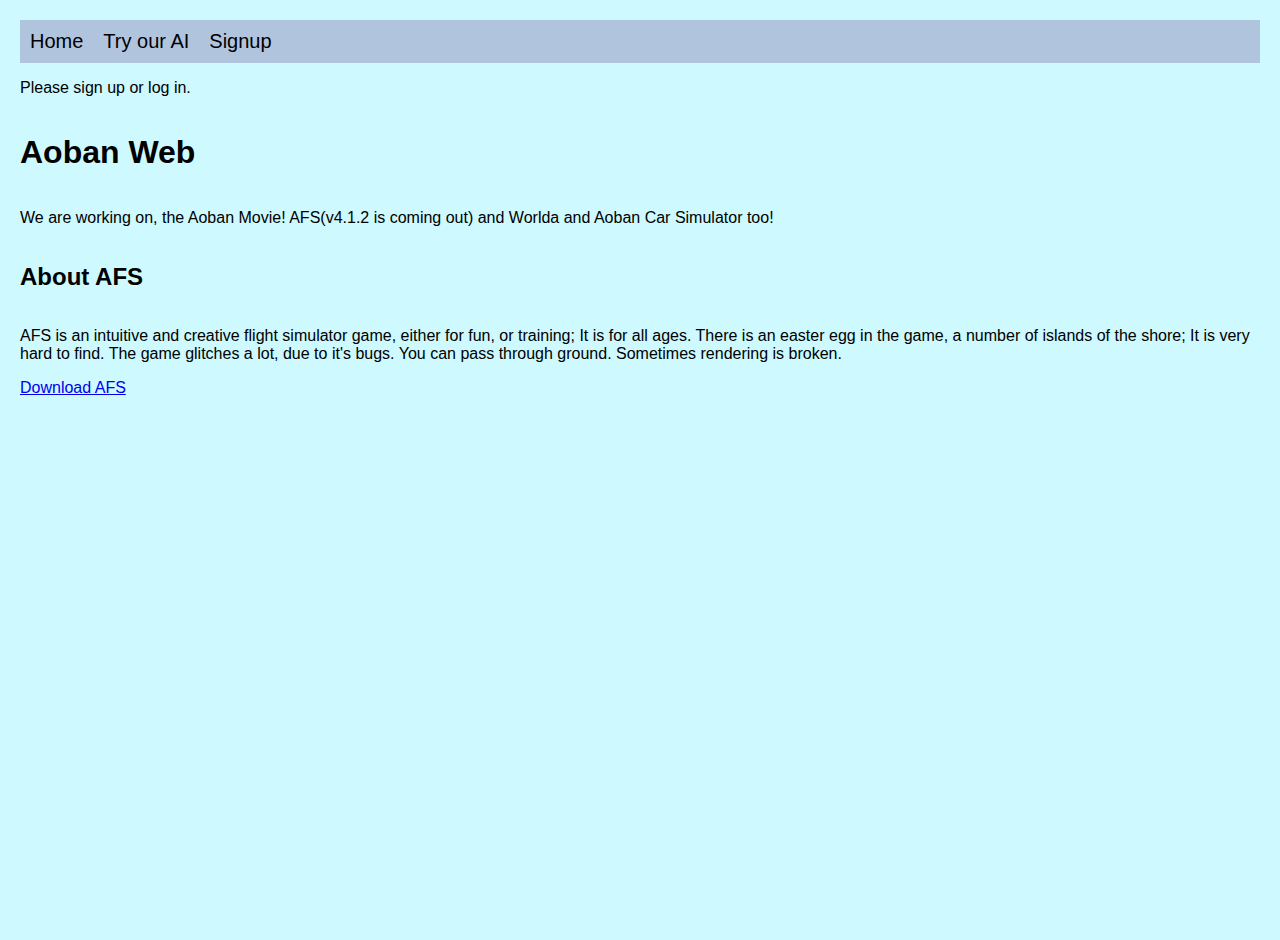
<file: Aoban web - Copy/root/index.html>
<!DOCTYPE html>
<html lang="en">
<head>
    <meta charset="UTF-8">
    <meta name="viewport" content="width=device-width, initial-scale=1.0">
    <meta name="description" content="The aobanweb">
    <title>Aoban Web</title>
    <link rel="stylesheet" href="style.css"
    <link rel="canonical"
            href="https://aobanweb.com">
</head>
<body>
    <ul>
        <li><a href="index.html">Home</a></li>
        <li><a href="AI.html">Try our AI</a></li>
        <li><a href="Signup.html">Signup</a></li>
    </ul>
    <div class
    <div id="user-info" class="user-info"></div>
    <h1>Aoban Web</h1>
    <p>We are working on, the Aoban Movie!
    AFS(v4.1.2 is coming out) and Worlda and Aoban Car Simulator too!</p>
    <h2>About AFS</h2>
    <p>AFS is an intuitive and creative flight simulator game, either for fun, or training; It is for all ages.
        There is an easter egg in the game, a number of islands of the shore; It is very hard to find.
        The game glitches a lot, due to it's bugs. You can pass through ground. Sometimes rendering is broken.
    </p>
    <div class="button-container">
        <a href="Afs Windows.zip" download>Download AFS</a></button></a>
    </div>
<script src="script.js"></script>
</body>
</html>
</file>
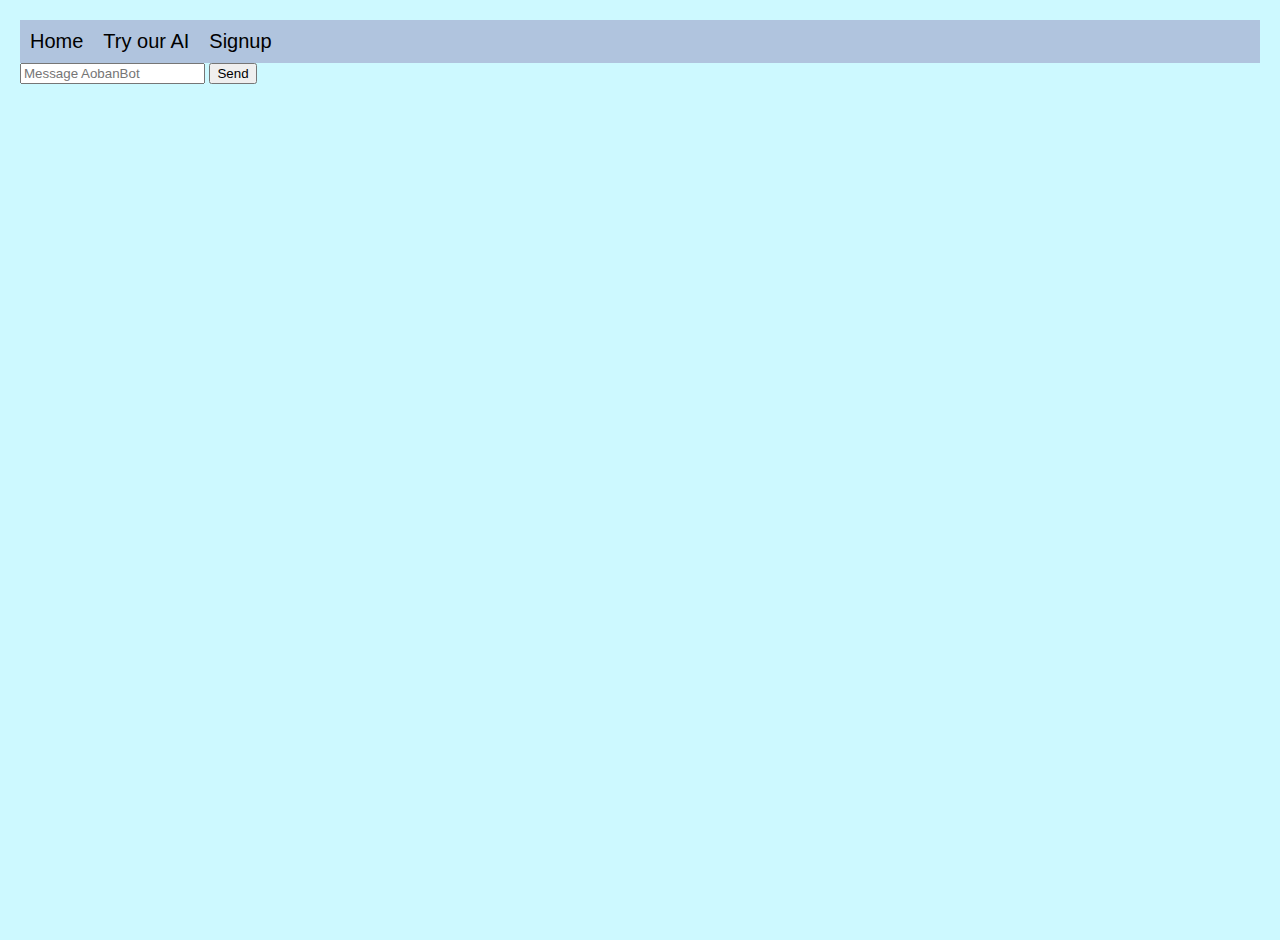
<file: Aoban web - Copy/root/AI.html>
<!DOCTYPE html>
<html lang="en">
<head>
    <meta charset="UTF-8">
    <meta name="viewport" content="width=device-width, initial-scale=1.0">
    <title>Our AI</title>
    <link rel="stylesheet" href="style.css">
</head>
<body>
    <ul>
        <li><a href="index.html">Home</a></li>
        <li><a href="AI.html">Try our AI</a></li>
        <li><a href="Signup.html">Signup</a></li>
    </ul>
    <div id="ai-container">
        <div class="ai-container">
            <input type="text" id="ai-input" placeholder="Message AobanBot" />
            <button onclick="processInput()">Send</button>
            <p id="ai-response"></p>
        </div>
    </div>
</body>
<script src="AI.js"></script>
</html>
</file>
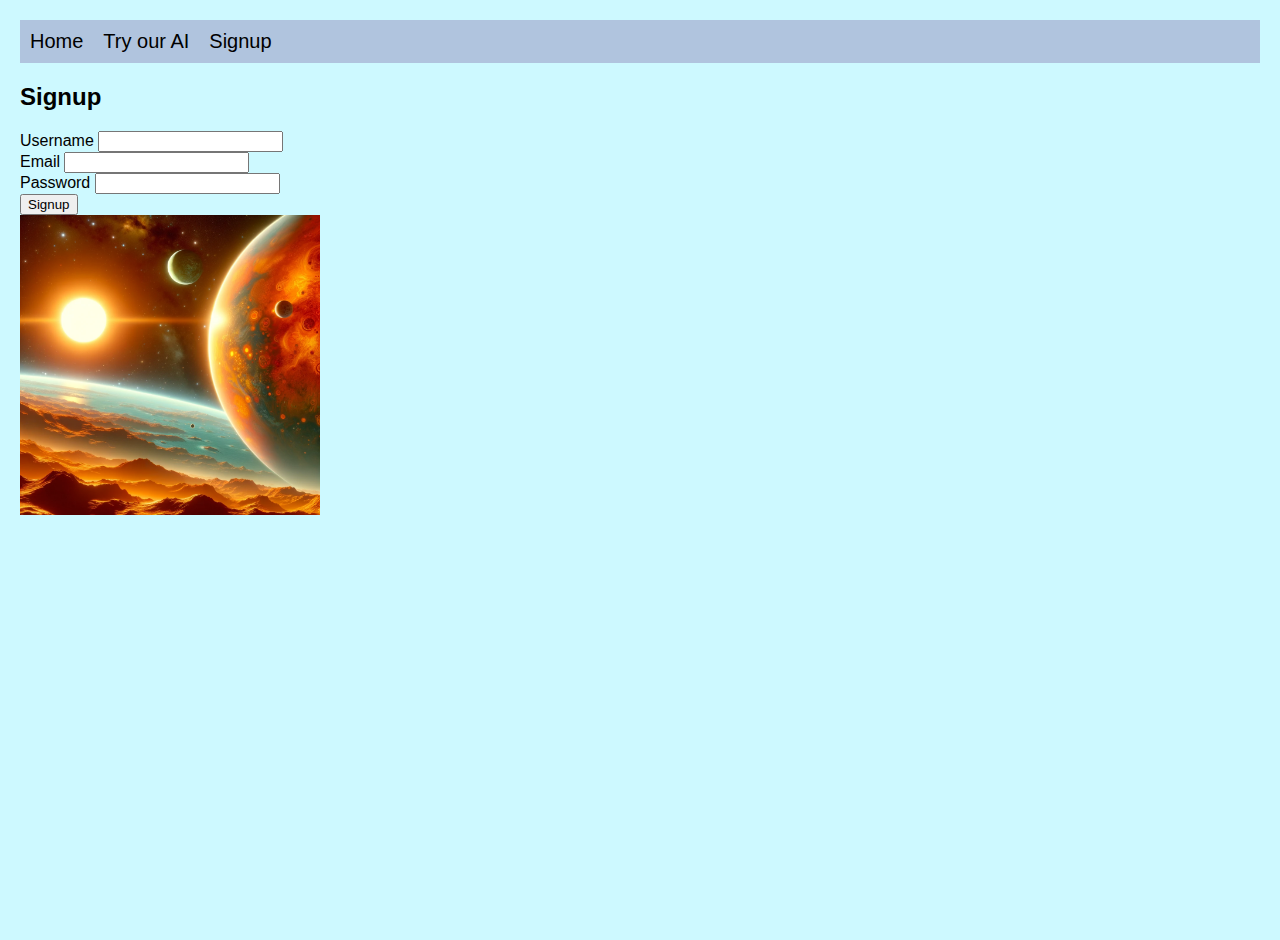
<file: Aoban web - Copy/root/Signup.html>
<!DOCTYPE html>
<html lang="en">
<head>
    <meta charset="UTF-8">
    <meta name="viewport" content="width=device-width, initial-scale=1.0">
    <title>Signup</title>
    <link rel="stylesheet" href="style.css">
</head>
<body>
    <ul>
        <li><a href="index.html">Home</a></li>
        <li><a href="AI.html">Try our AI</a></li>
        <li><a href="Signup.html">Signup</a></li>
    </ul>
    <div class="signup-container">
        <h2>Signup</h2>
        <form id="signupForm">
            <div class="form-group">
                <label for="username">Username</label>
                <input type="text" id="username" name="username" required>
            </div>
            <div class="form-group">
                <label for="email">Email</label>
                <input type="email" id="email" name="email" required>
            </div>
            <div class="form-group">
                <label for="password">Password</label>
                <input type="password" id="password" name="password" required>
            </div>
            <button type="submit">Signup</button>
        </form>
    </div>
    <div class="image-container">
        <img src="Planet Aoban.webp" alt="" style="max-width:300px;">
    </div>
    <script src="script.js"></script>
</body>
</html>
</file>
<file: Aoban web - Copy/root/style.css>
body {
    font-family: Arial, sans-serif;
    background-color: #cdf9ff;
    display: flex;
    flex-direction: column;
    align-items: Top-Left;
    justify-content: Top-Left;
    height: 100vh;
    margin: 20px;
}

ul {
    list-style-type: none;
    margin : 0;
    padding : 0;
    background : lightsteelblue;
    width : 150px;
    font : 1.25em sans-serif;
    justify-content: top left;
}

li a {
    display : block;
    text-align : center;
    text-decoration: none;
    color : Black;
    padding : 10px;
}

li a.current { background : cornflowerblue}
li a:hover { background : RoyalBlue ; color : white ; }

@media screen and ( min-width:600px ) {

    ul { overflow : hidden ; width : 100% ; }
    li a { float : left; }
}
</file>
